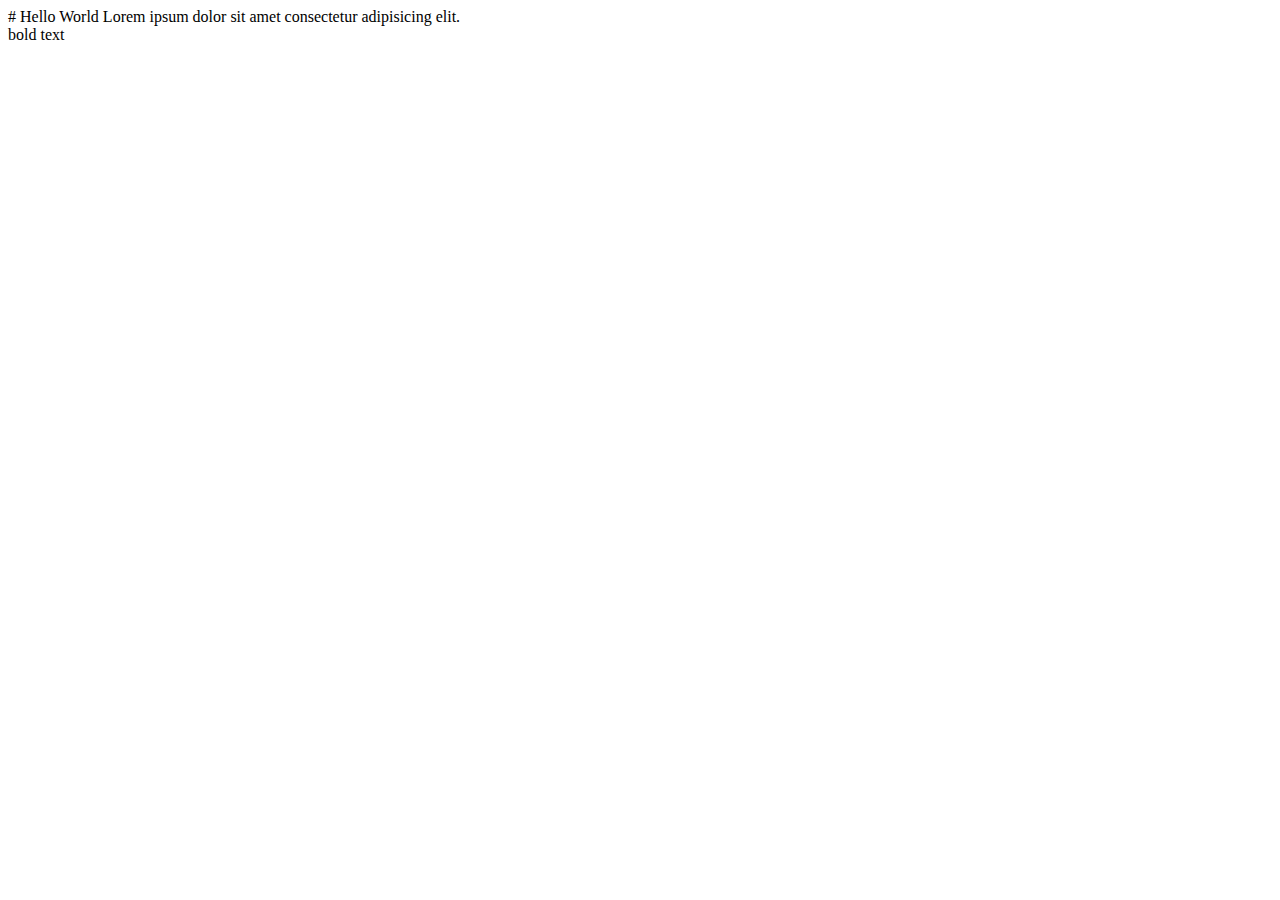
<file: blog/20230607_Blog_demo.html>
<!DOCTYPE html>
<html lang="en">
<head>
    <meta charset="UTF-8">
    <meta http-equiv="X-UA-Compatible" content="IE=edge">
    <meta name="viewport" content="width=device-width, initial-scale=1.0">
    <title>Document</title>
</head>
<body>
    <md-doc>
        <template>
            <h1 pattern="^#\s(.*)$" flags="mg"></h1>
            <b pattern="\*(\w[\w ]*\w)\*" flags="sg"></b>
            <div pattern="(\s\s\n)" flags="sg"></div>
            <p pattern="^(\w+?)[\s\n]$" flags="sg"></p>
        </template>
        <section slot="markdown">
            # Hello World
            Lorem ipsum dolor sit amet consectetur adipisicing elit.  
            Enim excepturi id ut! Corrupti iure porro corporis nostrum debitis ut atque voluptatum pariatur qui voluptas, aliquid est quam aperiam eos aspernatur?

            *bold text*
        </section>

    </md-doc>
    <script>
        class MdDocument extends HTMLElement{
            constructor(){
                super();
                console.log('this');
                this.attachShadow({mode:'open'});
            }
            get template(){
                return this.querySelector('template')?.content??null;
            }
            connectedCallback(){
                let inputString = this.querySelector('[slot=markdown]').innerHTML;
                this.template.querySelectorAll('[pattern]').forEach(el=>{
                    const pattern = new RegExp(el.getAttribute('pattern'),el.getAttribute('flags'));
                    console.log(el.getAttribute('pattern'),el.getAttribute('flags'),pattern);
                    inputString = inputString.replace(pattern,`<${el.tagName.toLowerCase()}>$1</${el.tagName.toLowerCase()}`)
                });
                this.shadowRoot.innerHTML=`<slot name='_markdown'>${inputString}</slot>`
            }
        }
        customElements.define('md-doc',MdDocument);
    </script>
    
</body>
</html>
</file>
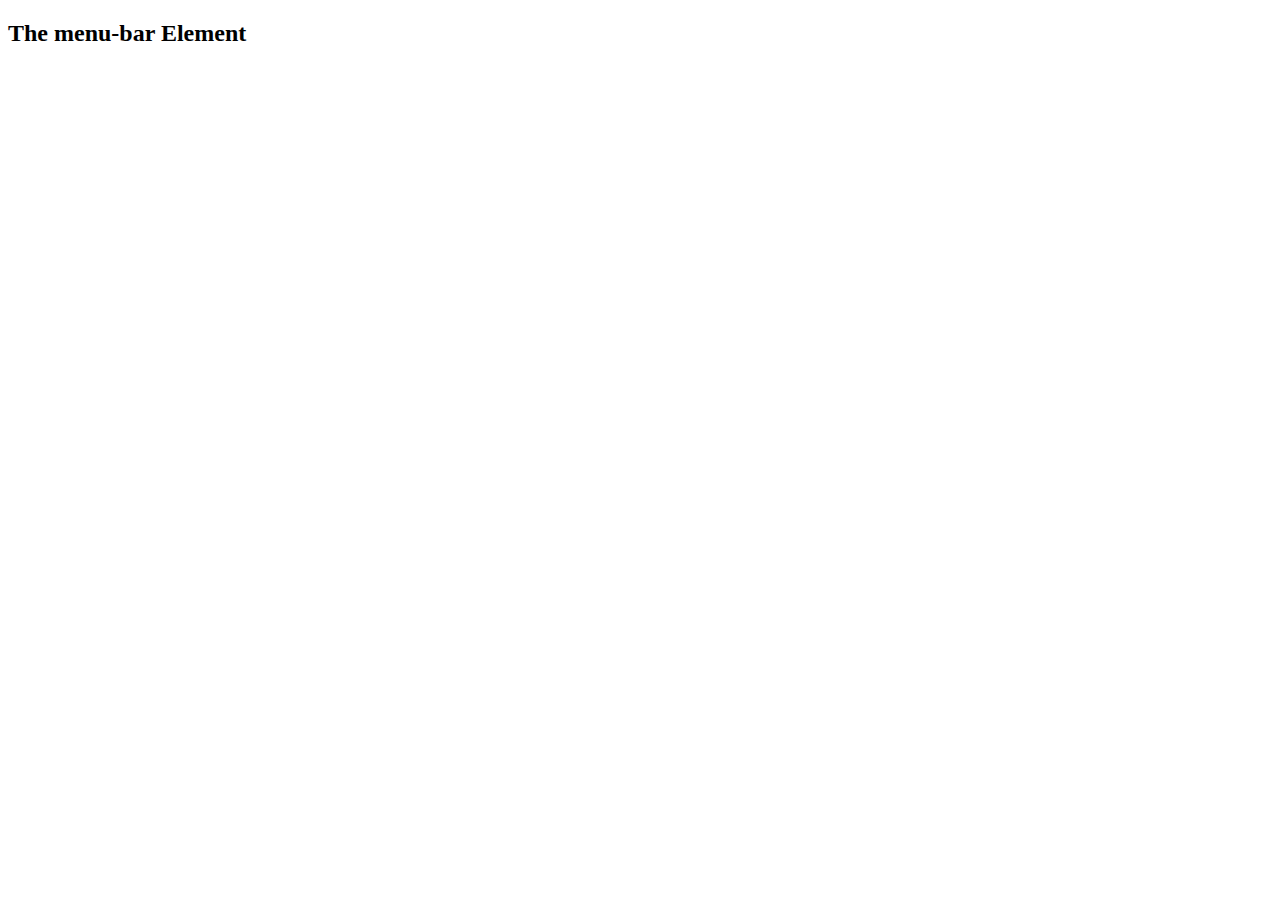
<file: html/components/menu-bar.html>
<!DOCTYPE html>
<html lang="en">
<head>
    <meta charset="UTF-8">
    <meta http-equiv="X-UA-Compatible" content="IE=edge">
    <meta name="viewport" content="width=device-width, initial-scale=1.0">
    <title>Document</title>
</head>
<body>
    <section>
        <h2>The menu-bar Element</h2>
    </section>
</body>
</html>
</file>
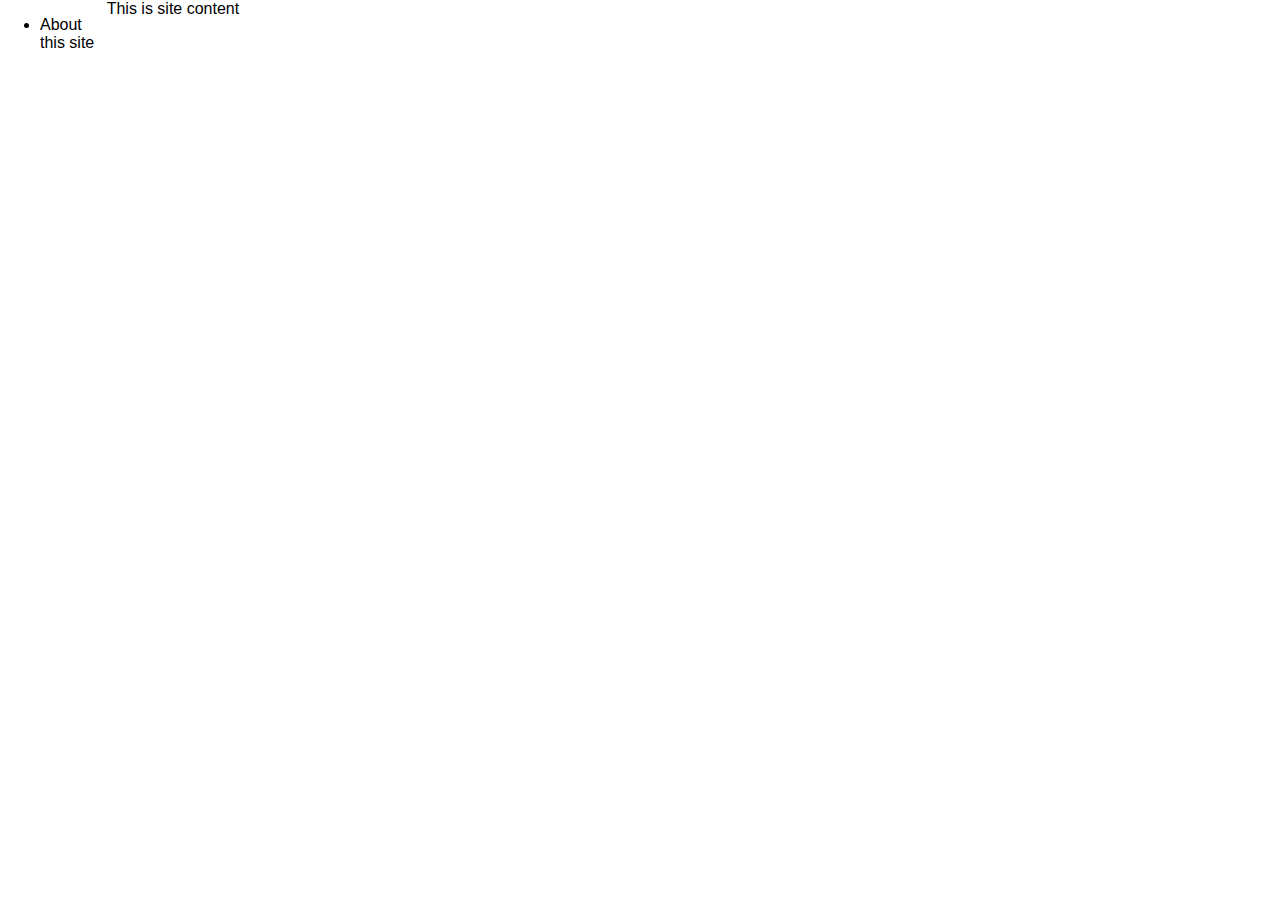
<file: html/projects/site.html>
<!DOCTYPE html>
<html lang="en">
<head>
    <meta charset="UTF-8">
    <meta http-equiv="X-UA-Compatible" content="IE=edge">
    <meta name="viewport" content="width=device-width, initial-scale=1.0">
    <title>Document</title>
    <script src="../../script.js"></script>
    <link rel="stylesheet" href="../../style.css">
</head>
<body>
    <section class="grid">
        <aside class="col-3">
            <menu>
                <li>About this site</li>
            </menu>
        </aside>
        <main class="col-50">
            This is site content
        </main>
    </section>
</body>
</html>
</file>
<file: style.css>
@import url('./style/colors.css');
@import url('./style/menu-bar.css');

*{
    box-sizing: border-box;
    font-family: 'Segoe UI', Tahoma, Geneva, Verdana, sans-serif;
}
html{
    
}
body{
    /* min-width: 100vh; */
    margin: 0;
    min-height: 100vh;
}
body>main{
    height: 100vh;
    display: block;
}
.view-container{
    container-name: flex-view;
}

.card-list{
    display: flex;
    flex-flow: row wrap;
    align-items: center;
    justify-content: center;
}
.card-list .card{
    display: inline-flex;
    align-items: center;
    margin: 1em;
}
.card>img{
    max-height: 4em;
}
a.targetable{

}
.button{
    border: 2pt solid var(--secondary-color);
    background-color: var(--secondary-color);
    color: var(--complimentary-color);
    text-transform: uppercase;
    text-align: center;
    padding: .3em;
    font-size: 1em;
    display: inline-block;
}
.grid{
    display: grid;
    grid-template-columns: repeat(12, 1fr);
}
.col-50,.col-6{
    grid-column: 2 / 5;
}
.col-3,.col-25{
    column-span: 3;
}
.button:is(a,:enabled):hover{
    filter: saturate(2);
}
.button:is(a,:enabled):active{
    border: 2pt solid var(--primary-color);
    background-color: var(--primary-color);
    filter: unset;
}

.button.targetable{
    position: fixed;
    top: 100%;
    left: 0%;
    width: 100%;
}
.button.targetable:target{
    translate: 0 -100%;
}
</file>
